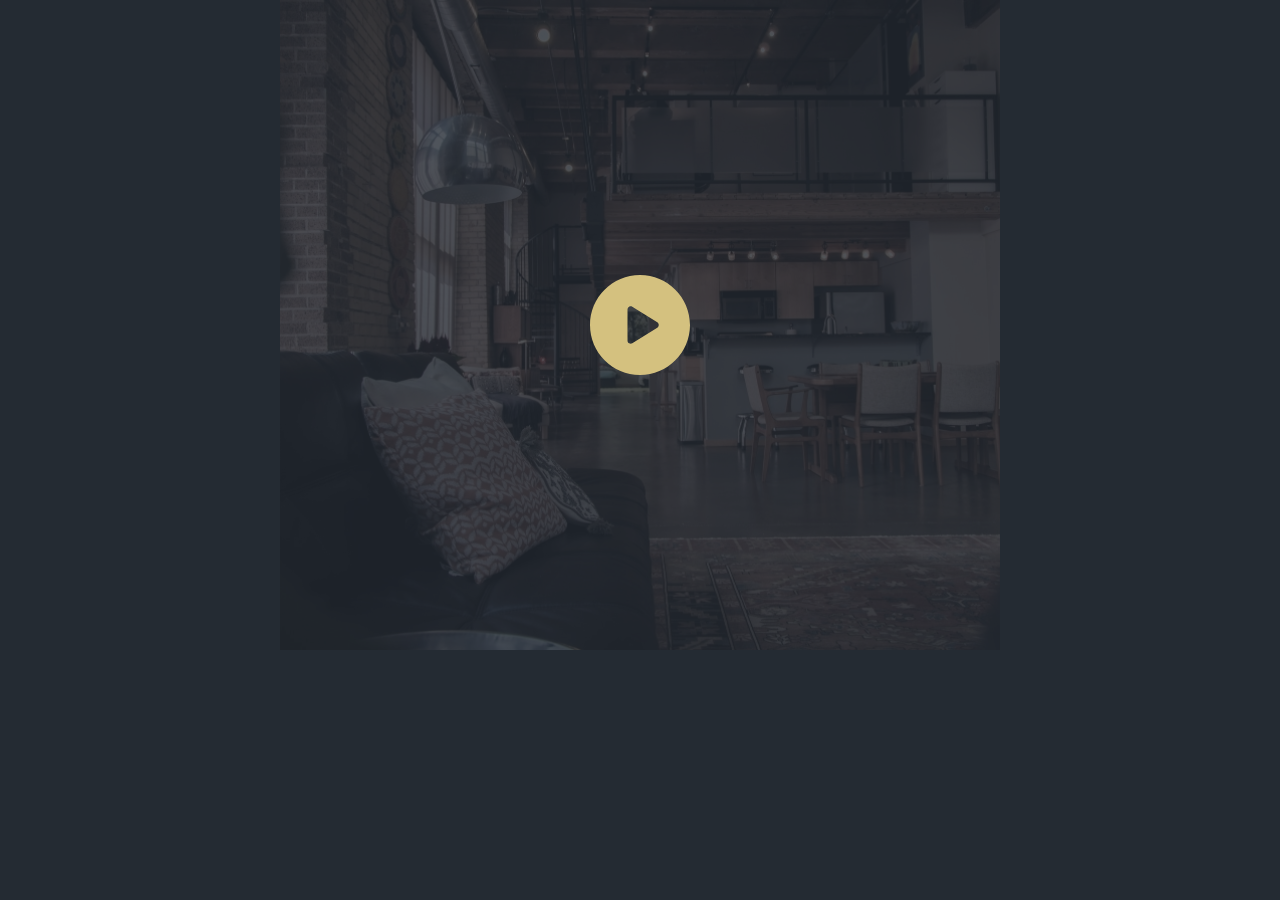
<file: index.html>
<!DOCTYPE html>
<html lang="en">

<head>
    <meta charset="UTF-8">
    <meta name="viewport" content="width=device-width, initial-scale=1.0">
    <title>LoftHouse</title>
    <link rel="stylesheet" href="./css/main.css">
</head>

<body>
    <!----- HEADER ----->
    <header class="header none">
        <div class="header__top">
            <div class="container">
                <div class="header__top-row">
                    <a href="#!">
                        <img src="./img/logo.svg" alt="LoftHouse">
                    </a>

                    <div class="header__nav">
                        <nav class="nav">
                            <ul class="nav__list">
                                <li><a href="#!">О комплексе</a></li>
                                <li><a href="#!">Район</a></li>
                                <li><a href="#!">Каталог квартир</a></li>
                                <li><a href="#!">Ипотека</a></li>
                                <li><a href="#!">Контакты</a></li>
                            </ul>
                        </nav>
                    </div><!--header__nav-->
                </div><!--header__top-row-->
            </div><!--container-->
        </div><!--header__top-->


        <div class="container">
            <h1 class="header__title">Жилой комплекс<br>
                в историческом центре

                <a href="#benefits">
                    <img src="./img/header/mouse.svg" alt="Scroll next" class="header__title-icon">
                </a>
            </h1>
        </div>




        <!----- HEADER__FOOTER ----->
        <div class="header__footer">
            <div class="text-right">
                <a href="#section-map" class="info info--map">Наб. реки Фонтанки 10-15</a>
            </div>
            <a href="tel:+78121234567" class="info info--tel">8 (812) 123-45-67</a>
        </div><!--header__footer-->
    </header>

    <main>
        <!----- BENEFITS ----->
        <section class="benefits none">
            <h2 class="visually-hidden">Преимущества ЖК</h2>
            <div class="container container--sm">
                <div class="benefits__row">
                    <div class="benefits__item">
                        <img src="./img/benefits/bench.svg" alt="" class="benefits__item-img">
                        <p class="benefits__item-text">
                            Рядом исторические парки&nbsp;и&nbsp;скверы
                        </p>
                    </div><!--benefits__item-->

                    <div class="benefits__item">
                        <img src="./img/benefits/building.svg" alt="" class="benefits__item-img">
                        <p class="benefits__item-text">
                            Полностью обустроенный
                        </p>
                    </div><!--benefits__item-->

                    <div class="benefits__item">
                        <img src="./img/benefits/fountain.svg" alt="" class="benefits__item-img">
                        <p class="benefits__item-text">
                            10 фонтанов на территории
                        </p>
                    </div><!--benefits__item-->

                    <div class="benefits__item">
                        <img src="./img/benefits/bicycle.svg" alt="" class="benefits__item-img">
                        <p class="benefits__item-text">
                            6 км велодорожек
                        </p>
                    </div><!--benefits__item-->
                </div><!--benefits__row-->
            </div><!--container-->
        </section><!--benefits-->

        <!----- APARTMENTS ----->
        <section class="apartments none">
            <div class="container">
                <div class="apartments__title">
                    <h2 class="title-2">Наши квартиры</h2>
                </div><!--apartments__title-->

                <div class="apartments__cards">
                    <a href="!#" class="card">
                        <img class="card__img" src="./img/cards/01.jpg" alt="Пентхаус “Loft Олимп”">
                        <h3 class="card__title">Пентхаус “Loft Олимп”</h3>
                    </a>

                    <a href="!#" class="card">
                        <img class="card__img" src="./img/cards/02.jpg" alt="Пентхаус “Loft Олимп”">
                        <h3 class="card__title">Апартаменты “Nice Loft”</h3>
                    </a>

                    <a href="!#" class="card">
                        <img class="card__img" src="./img/cards/03.jpg" alt="Пентхаус “Loft Олимп”">
                        <h3 class="card__title">Апартаменты “Loft Studio”</h3>
                    </a>

                    <a href="!#" class="card">
                        <img class="card__img" src="./img/cards/04.jpg" alt="Пентхаус “Loft Олимп”">
                        <h3 class="card__title">Loft квартира “Престиж”</h3>
                    </a>
                </div><!--apartments__cards-->

            </div><!--container-->
        </section><!--apartments-->

        <!----- CTA ----->
        <section class="cta none">
            <div class="container">
                <div class="cta__title">
                    <h2 class="title-2">Хотите посмотреть?</h2>
                </div><!--cta__title-->

                <div class="cta__wrapper">
                    <div class="cta__text">
                        <p>ЖК LoftHouse – это проект бизнес-класса, расположенный в центре города, на Наб. реки Фонтанки
                            10-15. Комплекс предлагает своим жильцам квартиры площадью от 40 до 170 кв. м. В здании
                            будет три секции, в которых разместится всего 56 квартир.</p>
                    </div><!--cta__text-->

                    <!----- FORM ----->
                    <form action="" class="cta__form form">
                        <input type="text" class="form__input" placeholder="Ваше имя" autocomplete="off">
                        <input type="text" class="form__input" placeholder="Ваш телефон" autocomplete="off">

                        <p class="form__privacy">
                            *Мы никому не передаем ваши данные.<br>
                            И не сохраняем ваш номер в базу.
                        </p>

                        <button type="submit" class="form__btn">
                            Посмотреть район
                        </button>
                    </form>

                </div><!--cta__wrapper-->
            </div><!--container-->
        </section><!--cta-->

        <!-----VIDEO ----->
        <section class="video">
            <!----- Этот заголовок только для SEO. Он скрыт классом visually-hidden ----->
            <h2 class="visually-hidden">Видео про ЖК Loft House</h2>
            <div class="container">
                <a href="https://www.youtube.com/watch?v=bhJNL9JUsnY" class="video__link">
                    <img src="./img/video/play.svg" alt="" class="video__icon">
                    <img src="./img/video/video-img.jpg" alt="" class="video__img">
                </a>
            </div><!--container-->
        </section><!--video-->
    </main>

</body>

</html>
</file>
<file: css/main.css>
/* Reset and base styles  */
* {
  padding: 0px;
  margin: 0px;
  border: none;
}

*,
*::before,
*::after {
  -webkit-box-sizing: border-box;
          box-sizing: border-box;
}

/* Links */
a,
a:link,
a:visited {
  text-decoration: none;
}

a:hover {
  text-decoration: none;
}

/* Common */
aside,
nav,
footer,
header,
section,
main {
  display: block;
}

h1,
h2,
h3,
h4,
h5,
h6,
p {
  font-size: inherit;
  font-weight: inherit;
}

ul,
ul li {
  list-style: none;
}

img {
  vertical-align: top;
}

img,
svg {
  max-width: 100%;
  height: auto;
}

address {
  font-style: normal;
}

/* Form */
input,
textarea,
button,
select {
  font-family: inherit;
  font-size: inherit;
  color: inherit;
  background-color: transparent;
}

input::-ms-clear {
  display: none;
}

button,
input[type=submit] {
  display: inline-block;
  -webkit-box-shadow: none;
          box-shadow: none;
  background-color: transparent;
  background: none;
  cursor: pointer;
}

input:focus,
input:active,
button:focus,
button:active {
  outline: none;
}

button::-moz-focus-inner {
  padding: 0;
  border: 0;
}

label {
  cursor: pointer;
}

legend {
  display: block;
}

body {
  font-family: "Raleway", sans-serif;
  background-color: #242b33;
  color: #fff;
  font-size: 16px;
}

a {
  color: #fff;
  -webkit-transition: color 0.2s ease-in;
  transition: color 0.2s ease-in;
}
a:hover {
  color: #d4c17f;
}

.container {
  margin: 0 auto;
  padding: 0 15px;
  max-width: 1140px;
}
.container--sm {
  max-width: 840px;
}

.text-right {
  text-align: right;
}

.visually-hidden {
  height: 1px;
  overflow: hidden;
  width: 1px;
  /* Keep the layout */
  position: absolute;
  /* Remove and visible trace (e.g. background color) */
  clip: rect(1px 1px 1px 1px); /* IE6, IE7 */
  clip: rect(1px 1px 1px 1px);
  -webkit-clip-path: inset(50%);
          clip-path: inset(50%); /* browsers in the future*/
  /* Prevent the screen reader to skeep spaces between words */
  white-space: nowrap;
}

.none {
  display: none !important;
}

.title-2 {
  font-size: 36px;
  font-family: "Playfair Display", serif;
  color: #d4c17f;
  font-weight: 700;
}

.header {
  display: -webkit-box;
  display: -ms-flexbox;
  display: flex;
  -webkit-box-orient: vertical;
  -webkit-box-direction: normal;
      -ms-flex-direction: column;
          flex-direction: column;
  -webkit-box-pack: justify;
      -ms-flex-pack: justify;
          justify-content: space-between;
  min-height: 840px;
  background: -webkit-gradient(linear, left top, left bottom, color-stop(11.979%, rgb(36, 43, 51)), color-stop(51.042%, rgba(45, 52, 60, 0.38)), color-stop(92.188%, rgb(36, 43, 51))), url("./../img/header/header-bg.jpg");
  background: linear-gradient(180deg, rgb(36, 43, 51) 11.979%, rgba(45, 52, 60, 0.38) 51.042%, rgb(36, 43, 51) 92.188%), url("./../img/header/header-bg.jpg");
  padding-top: 30px;
  padding-bottom: 74px;
}

.header__top-row {
  display: -webkit-box;
  display: -ms-flexbox;
  display: flex;
  -webkit-box-pack: justify;
      -ms-flex-pack: justify;
          justify-content: space-between;
  -webkit-box-align: center;
      -ms-flex-align: center;
          align-items: center;
}

.header__title {
  position: relative;
  padding-bottom: 121px;
  text-align: center;
  font-size: 48px;
  font-family: "Playfair Display", serif;
  color: #d4c17f;
  font-weight: 700;
}

.header__title-icon {
  position: absolute;
  bottom: 0;
  left: 50%;
  -webkit-transform: translate(-50% 0%);
          transform: translate(-50% 0%);
}

.header__footer {
  display: grid;
  grid-template-columns: 1fr 1fr;
  gap: 30px;
}

.nav {
  font-size: 14px;
}

.nav__list {
  display: -webkit-box;
  display: -ms-flexbox;
  display: flex;
  -webkit-column-gap: 40px;
     -moz-column-gap: 40px;
          column-gap: 40px;
}

.info {
  position: relative;
  font-size: 18px;
}
.info--map, .info--tel {
  padding-left: 35px;
}
.info--map::before, .info--tel::before {
  content: "";
  position: absolute;
  left: 0;
  top: 0;
  width: 21px;
  height: 21px;
  background-repeat: no-repeat;
}
.info--map::before {
  background-image: url("./../img/header/map.svg");
}
.info--tel::before {
  background-image: url("./../img/header/phone.svg");
}

.benefits {
  padding: 120px 0;
}

.benefits__row {
  display: -webkit-box;
  display: -ms-flexbox;
  display: flex;
  -webkit-column-gap: 70px;
     -moz-column-gap: 70px;
          column-gap: 70px;
}

.benefits__item {
  text-align: center;
}

.benefits__item-img {
  margin-bottom: 53px;
}

.benefits__item-text {
  font-size: 20px;
  line-height: 1.35;
  font-family: "Roboto", sans-serif;
  font-weight: 300;
}

.apartments__title {
  margin-bottom: 88px;
}

.apartments__cards {
  display: grid;
  grid-template-columns: repeat(2, 1fr);
  gap: 30px;
}

.card {
  display: inline-block;
  position: relative;
  overflow: hidden;
}
.card::before {
  content: "";
  position: absolute;
  z-index: 6;
  left: 0;
  top: 0;
  width: 100%;
  height: 100%;
  background: -webkit-gradient(linear, left top, left bottom, from(rgba(36, 43, 51, 0)), to(#242b33));
  background: linear-gradient(180deg, rgba(36, 43, 51, 0), #242b33 100%);
}
.card::after {
  opacity: 0;
  content: "";
  position: absolute;
  z-index: 7;
  left: 15px;
  top: 15px;
  right: 15px;
  bottom: 15px;
  border: 3px double rgba(255, 255, 255, 0.4);
  -webkit-transition: opacity 0.2s ease-in;
  transition: opacity 0.2s ease-in;
}
.card:hover {
  color: #fff;
}
.card:hover::after {
  opacity: 1;
}

.card__img {
  -webkit-transition: all 0.2s ease-in;
  transition: all 0.2s ease-in;
  position: relative;
  z-index: 5;
}

.card:hover .card__img {
  -webkit-transform: scale(1.1);
          transform: scale(1.1);
  -webkit-filter: contrast(110%) brightness(1.2) saturate(1.2);
          filter: contrast(110%) brightness(1.2) saturate(1.2);
}

.card__title {
  position: absolute;
  z-index: 9;
  left: 50px;
  right: 20px;
  bottom: 44px;
  font-size: 24px;
}

.cta {
  padding: 180px 0;
  background: -webkit-gradient(linear, left top, left bottom, color-stop(10.417%, #242b33), color-stop(50.521%, rgba(36, 43, 51, 0)), color-stop(90.104%, #242b33)), -webkit-gradient(linear, left bottom, left top, from(rgba(36, 43, 51, 0.9))), url("./../../img/cta/cta-bg.jpg"), rgb(196, 196, 196);
  background: linear-gradient(180deg, #242b33 10.417%, rgba(36, 43, 51, 0) 50.521%, #242b33 90.104%), linear-gradient(0deg, rgba(36, 43, 51, 0.9)), url("./../../img/cta/cta-bg.jpg"), rgb(196, 196, 196);
}

.cta__title {
  margin-bottom: 17px;
}

.cta__wrapper {
  display: grid;
  grid-template-columns: 1fr 1fr;
  gap: 30px;
}

.cta__text {
  line-height: 24px;
}
.cta__text p + p {
  margin-top: 1em;
}

.cta__form {
  display: grid;
  grid-template-columns: 1fr 1fr;
  gap: 35px 30px;
}

.form__input {
  height: 50px;
  padding: 12px;
  text-align: center;
  background-color: rgba(255, 255, 255, 0.2);
  color: #fff;
  font-size: 14px;
  -webkit-transition: background-color 0.2s ease-in;
  transition: background-color 0.2s ease-in;
}
.form__input::-webkit-input-placeholder {
  color: #bebebe;
}
.form__input::-moz-placeholder {
  color: #bebebe;
}
.form__input:-ms-input-placeholder {
  color: #bebebe;
}
.form__input::-ms-input-placeholder {
  color: #bebebe;
}
.form__input::placeholder {
  color: #bebebe;
}
.form__input:focus {
  background-color: rgba(255, 255, 255, 0.25);
}

.form__privacy {
  font-size: 13px;
  color: #e7e7e7;
  text-align: center;
  line-height: 1.23em;
}

.form__btn {
  height: 50px;
  padding: 12px;
  font-size: 16px;
  color: #fff;
  font-weight: 700;
  text-align: center;
  background: #d4c17f;
  -webkit-transition: background-color 0.2s ease-in;
  transition: background-color 0.2s ease-in;
}
.form__btn:hover {
  background-color: #ddc676;
}

.video {
  text-align: center;
}

.video__link {
  position: relative;
  display: inline-block;
  text-align: center;
}
.video__link::before {
  content: "";
  position: absolute;
  left: 0;
  top: 0;
  width: 100%;
  height: 100%;
  background: rgba(36, 43, 51, 0.8);
  -webkit-transition: background-color 0.2s ease-in;
  transition: background-color 0.2s ease-in;
}
.video__link:hover::before {
  background: rgba(36, 43, 51, 0.7);
}

.video__icon {
  position: absolute;
  left: 50%;
  top: 50%;
  -webkit-transform: translate(-50%, -50%);
          transform: translate(-50%, -50%);
  -webkit-transition: all 0.2s ease-in;
  transition: all 0.2s ease-in;
}

.video__link:hover .video__icon {
  -webkit-transform: translate(-50%, -50%) scale(1.2);
          transform: translate(-50%, -50%) scale(1.2);
  -webkit-filter: saturate(1.5);
          filter: saturate(1.5);
}
</file>
